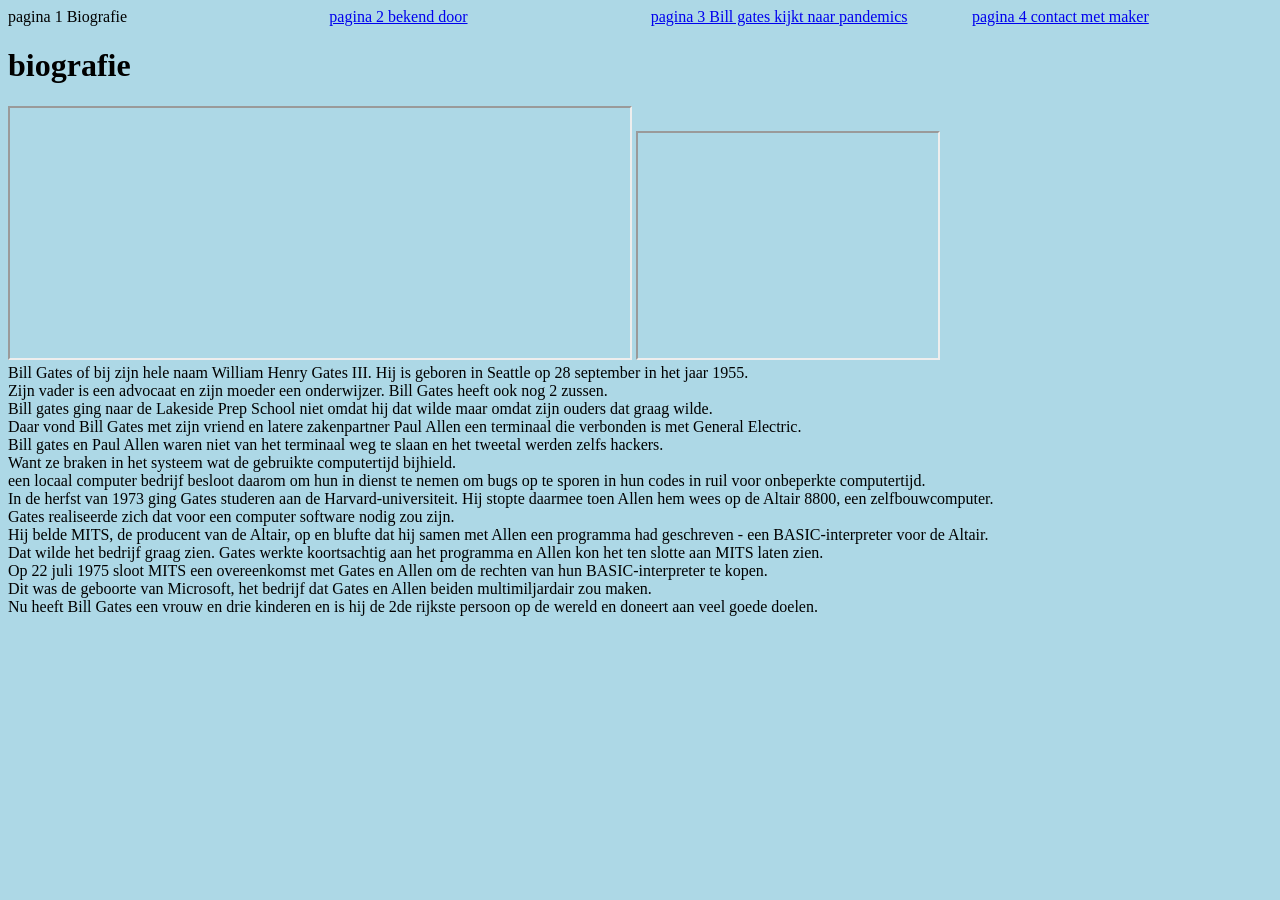
<file: index.html>
<!DOCTYPE html>
<html>
  <head>
    <title>Bill Gates</title>
    <link rel="stylesheet" href="style.css">
  </head>
  <body>
 
      <div class="flex-container">
        <div style="flex-basis: 300px">pagina 1 Biografie</div>
        <div style="flex-basis: 300px"><a href="pagina2.html">pagina 2 bekend door</a></div>
        <div style="flex-basis: 300px"><a href="pagina3.html">pagina 3 Bill gates kijkt naar pandemics</a></div>
        <div style="flex-basis: 300px"><a href="pagina4.html">pagina 4 contact met maker</a></div>
      </div>

    <h1>biografie</h1>
      <p>
        <iframe src="https://images.successstory.com/adminimg/image_uploads/content_images/gates1_1461232296.jpg" width="620" height="250" allowfullscreen="" aria-hidden="false" tabindex="0"></iframe>
        <iframe src="https://www.google.com/maps/embed?pb=!1m18!1m12!1m3!1d172139.4161662446!2d-122.48214752341369!3d47.61294318323425!2m3!1f0!2f0!3f0!3m2!1i1024!2i768!4f13.1!3m3!1m2!1s0x5490102c93e83355%3A0x102565466944d59a!2sSeattle%2C%20Washington%2C%20Verenigde%20Staten!5e0!3m2!1snl!2snl!4v1600848785408!5m2!1snl!2snl" width="300" height="225" allowfullscreen="" aria-hidden="false" tabindex="0"></iframe><br>
        Bill Gates of bij zijn hele naam William Henry Gates III. Hij is geboren in Seattle op 28 september in het jaar 1955.<br>
        Zijn vader is een advocaat en zijn moeder een onderwijzer. Bill Gates heeft ook nog 2 zussen.<br>
        Bill gates ging naar de Lakeside Prep School niet omdat hij dat wilde maar omdat zijn ouders dat graag wilde.<br>
        Daar vond Bill Gates met zijn vriend en latere zakenpartner Paul Allen een terminaal die verbonden is met General Electric.<br>
        Bill gates en Paul Allen waren niet van het terminaal weg te slaan en het tweetal werden zelfs hackers.<br>
        Want ze braken in het systeem wat de gebruikte computertijd bijhield.<br>
        een locaal computer bedrijf besloot daarom om hun in dienst te nemen om bugs op te sporen in hun codes in ruil voor onbeperkte computertijd.<br>
        In de herfst van 1973 ging Gates studeren aan de Harvard-universiteit. Hij stopte daarmee toen Allen hem wees op de Altair 8800, een zelfbouwcomputer.<br>
        Gates realiseerde zich dat voor een computer software nodig zou zijn.<br>
        Hij belde MITS, de producent van de Altair, op en blufte dat hij samen met Allen een programma had geschreven - een BASIC-interpreter voor de Altair.<br>
        Dat wilde het bedrijf graag zien. Gates werkte koortsachtig aan het programma en Allen kon het ten slotte aan MITS laten zien.<br>
        Op 22 juli 1975 sloot MITS een overeenkomst met Gates en Allen om de rechten van hun BASIC-interpreter te kopen.<br>
        Dit was de geboorte van Microsoft, het bedrijf dat Gates en Allen beiden multimiljardair zou maken.<br>
        Nu heeft Bill Gates een vrouw en drie kinderen en is hij de 2de rijkste persoon op de wereld en doneert aan veel goede doelen.<br>
      </p>
  </body>
</html>
</file>
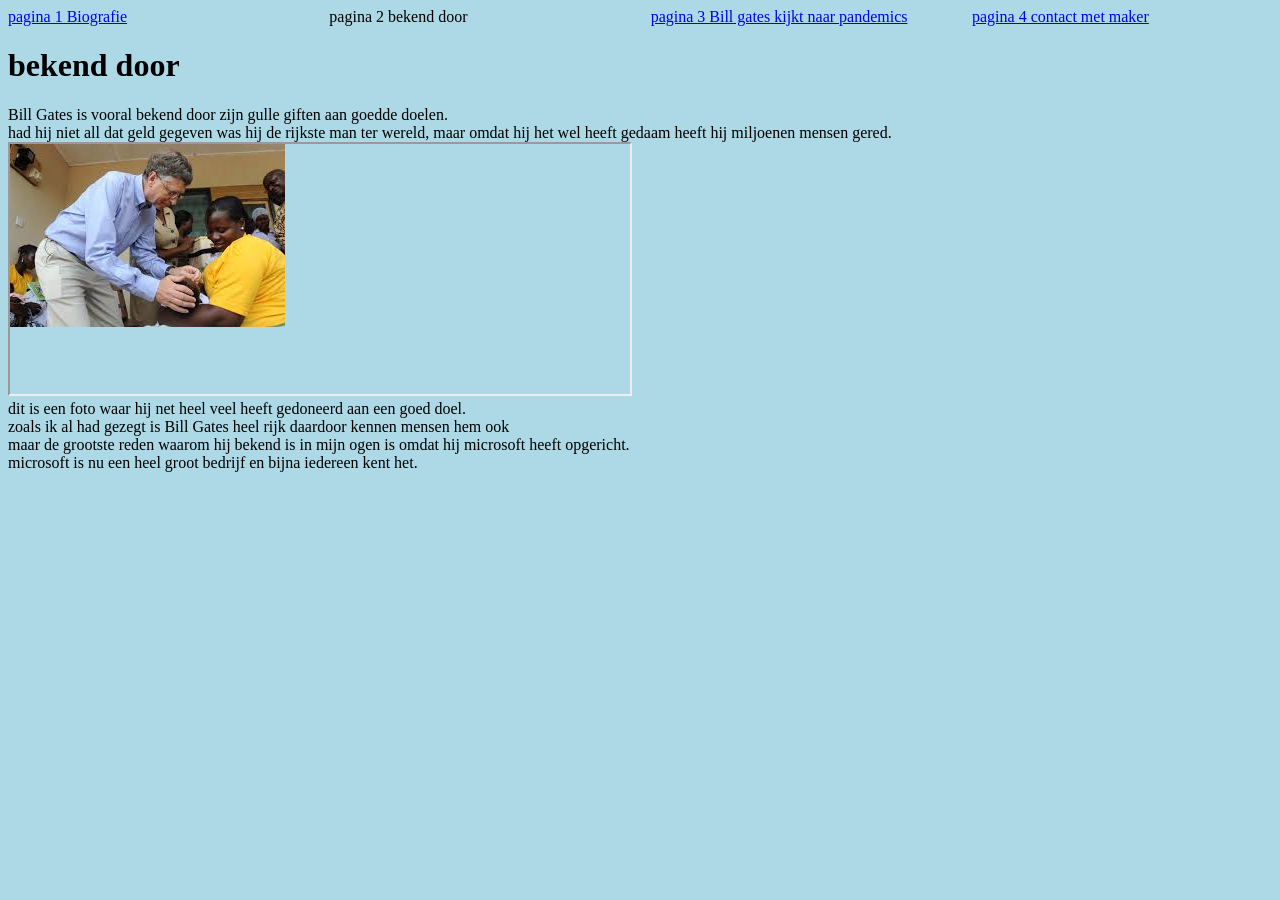
<file: index2.html>
<!DOCTYPE html>
<html>
  <head>
    <title>pagina2.html</title>
    <link rel="stylesheet" href="style.css">
  </head>
  <body>

      <div class="flex-container">
        <div style="flex-basis: 300px"><a href="index.html">pagina 1 Biografie</a></div>
        <div style="flex-basis: 300px">pagina 2 bekend door</div>
        <div style="flex-basis: 300px"><a href="pagina3.html">pagina 3 Bill gates kijkt naar pandemics</a></div>
        <div style="flex-basis: 300px"><a href="pagina4.html">pagina 4 contact met maker</a></div>
      </div>

    <h1>
      bekend door
    </h1>
      <p>
        Bill Gates is vooral bekend door zijn gulle giften aan goedde doelen.<br>
        had hij niet all dat geld gegeven was hij de rijkste man ter wereld, maar omdat hij het wel heeft gedaam heeft hij miljoenen mensen gered.<br>
        <iframe src="[data-uri]" width="620" height="250" allowfullscreen="" aria-hidden="false" tabindex="0"></iframe><br>
        dit is een foto waar hij net heel veel heeft gedoneerd aan een goed doel.<br>
        zoals ik al had gezegt is Bill Gates heel rijk daardoor kennen mensen hem ook<br>
        maar de grootste reden waarom hij bekend is in mijn ogen is omdat hij microsoft heeft opgericht.<br>
        microsoft is nu een heel groot bedrijf en bijna iedereen kent het.<br>
      </p>
  </body>
</html>
</file>
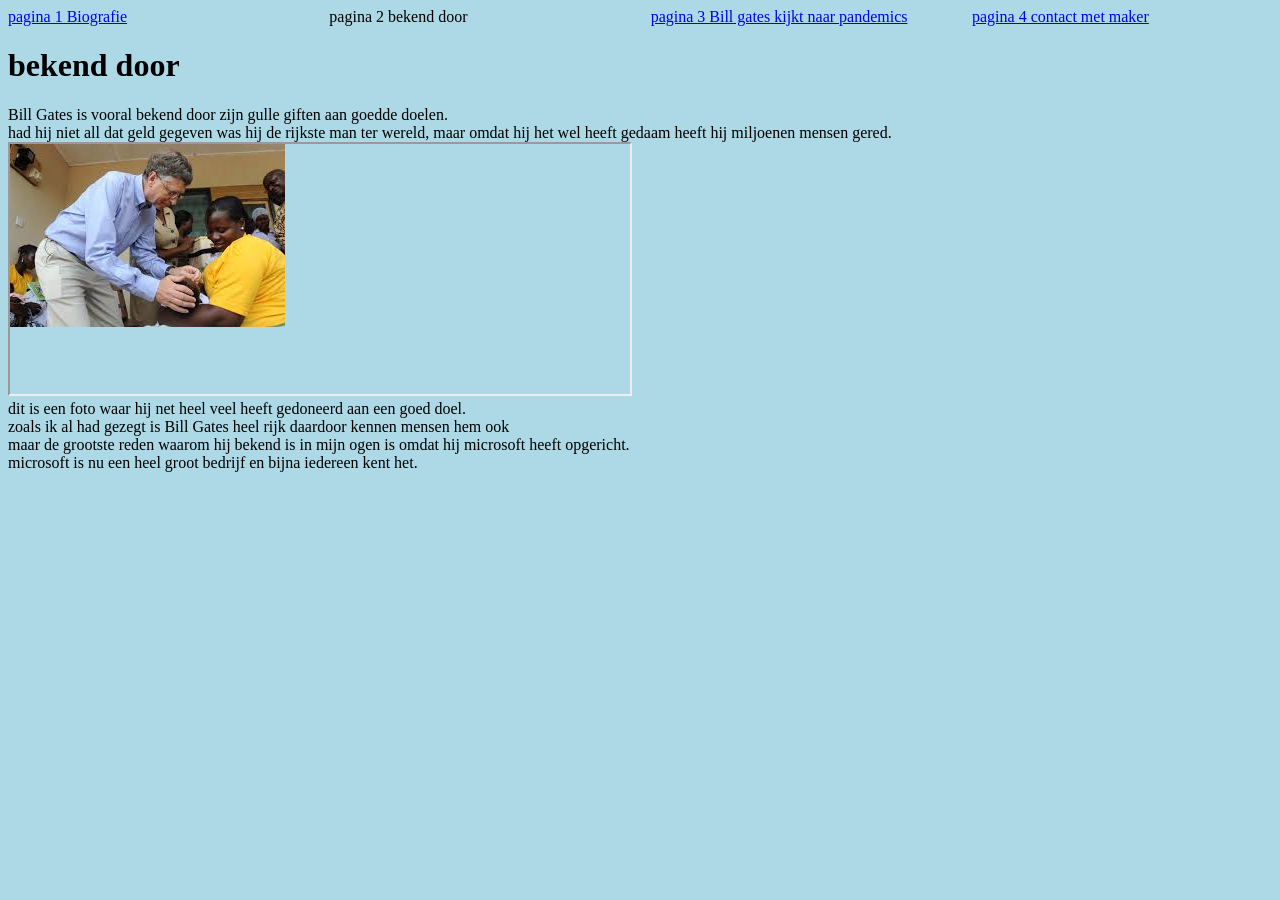
<file: pagina2.html>
<!DOCTYPE html>
<html>
  <head>
    <title>bekend door</title>
    <link rel="stylesheet" href="style.css">
  </head>
  <body>

      <div class="flex-container">
        <div style="flex-basis: 300px"><a href="index.html">pagina 1 Biografie</a></div>
        <div style="flex-basis: 300px">pagina 2 bekend door</div>
        <div style="flex-basis: 300px"><a href="pagina3.html">pagina 3 Bill gates kijkt naar pandemics</a></div>
        <div style="flex-basis: 300px"><a href="pagina4.html">pagina 4 contact met maker</a></div>
      </div>

    <h1>
      bekend door
    </h1>
      <p>
        Bill Gates is vooral bekend door zijn gulle giften aan goedde doelen.<br>
        had hij niet all dat geld gegeven was hij de rijkste man ter wereld, maar omdat hij het wel heeft gedaam heeft hij miljoenen mensen gered.<br>
        <iframe src="[data-uri]" width="620" height="250" allowfullscreen="" aria-hidden="false" tabindex="0"></iframe><br>
        dit is een foto waar hij net heel veel heeft gedoneerd aan een goed doel.<br>
        zoals ik al had gezegt is Bill Gates heel rijk daardoor kennen mensen hem ook<br>
        maar de grootste reden waarom hij bekend is in mijn ogen is omdat hij microsoft heeft opgericht.<br>
        microsoft is nu een heel groot bedrijf en bijna iedereen kent het.<br>
      </p>
  </body>
</html>
</file>
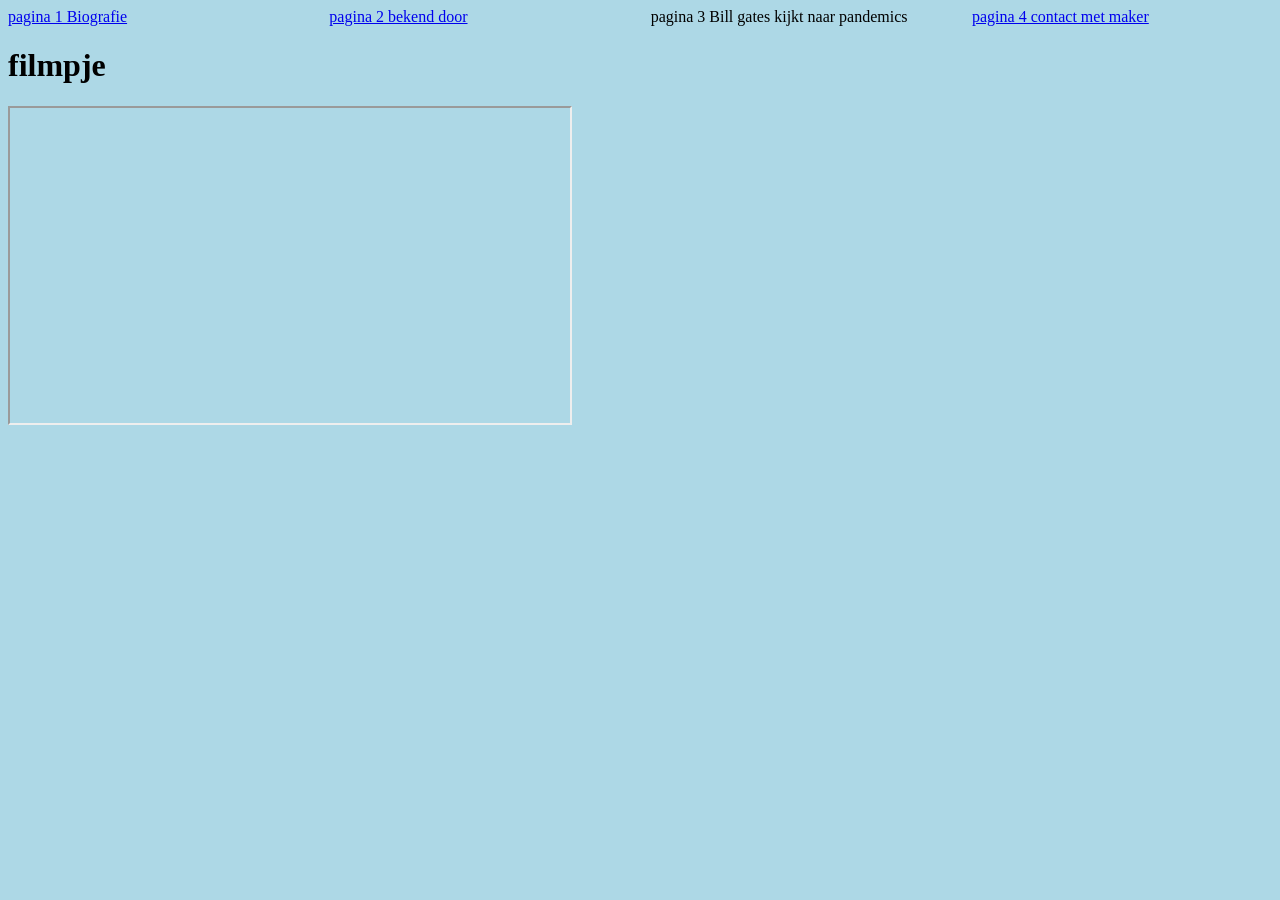
<file: pagina3.html>
<!DOCTYPE html>
<html>
  <head>
    <title>Bill Gates kijkt naar pandamics</title>
    <link rel="stylesheet" href="style.css">
  </head>
  <body>

      <div class="flex-container">
        <div style="flex-basis: 300px"><a href="index.html">pagina 1 Biografie</a></div>
        <div style="flex-basis: 300px"><a href="pagina2.html">pagina 2 bekend door</a></div>
        <div style="flex-basis: 300px">pagina 3 Bill gates kijkt naar pandemics</div>
        <div style="flex-basis: 300px"><a href="pagina4.html">pagina 4 contact met maker</a></div>
      </div>

    <h1>
      filmpje
    </h1>
    <p>
      <iframe width="560" height="315" src="https://www.youtube.com/embed/6Af6b_wyiwI"  allow="accelerometer; autoplay; clipboard-write; encrypted-media; gyroscope; picture-in-picture" allowfullscreen></iframe><br>
    </p>
  </body>
</html>
</file>
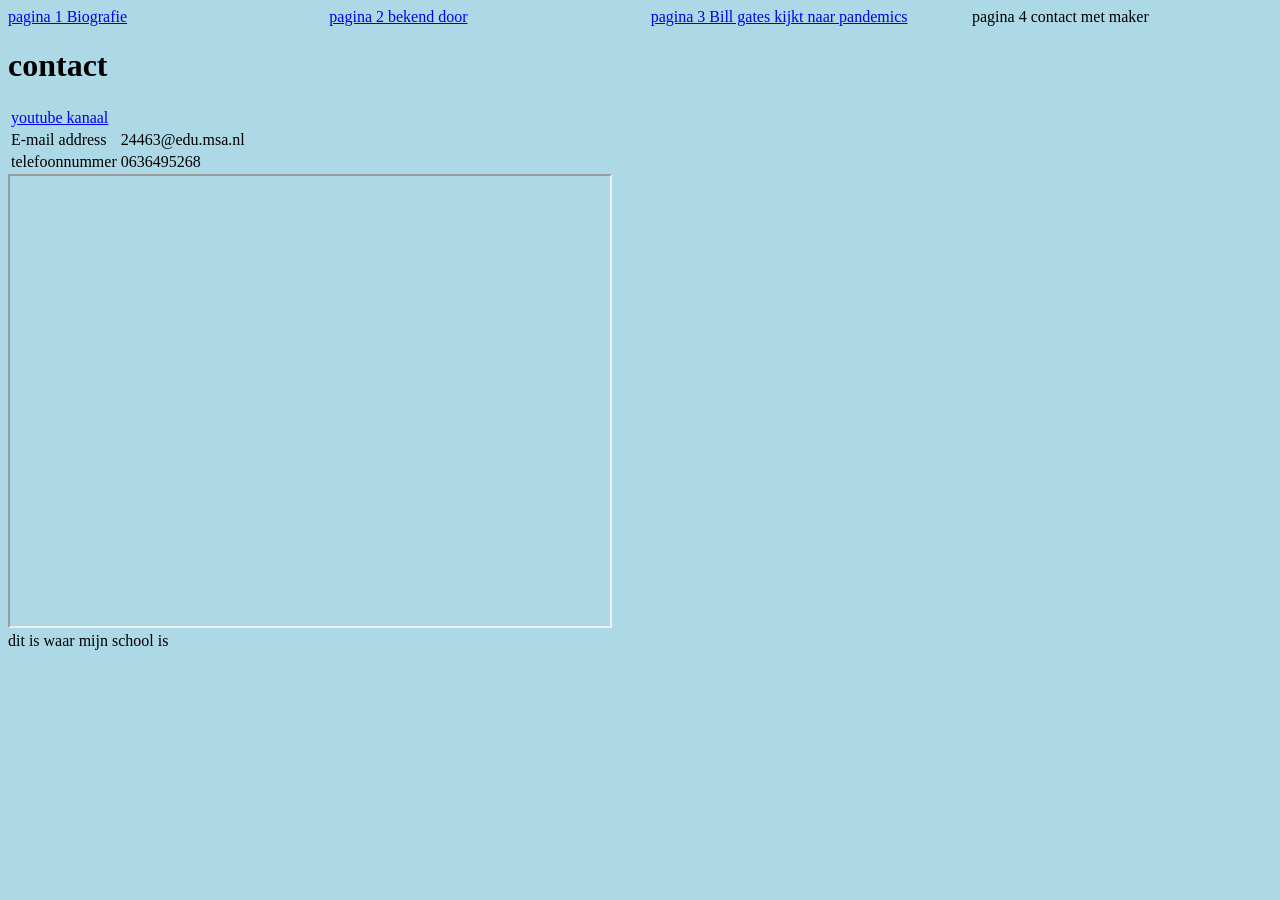
<file: pagina4.html>
<!DOCTYPE html>
<html>
  <head>
    <title>contact met maker</title>
    <link rel="stylesheet" href="style.css">
  </head>
  <body>

      <div class="flex-container">
        <div style="flex-basis: 300px"><a href="index.html">pagina 1 Biografie</a></div>
        <div style="flex-basis: 300px"><a href="pagina2.html">pagina 2 bekend door</a></div>
        <div style="flex-basis: 300px"><a href="pagina3.html">pagina 3 Bill gates kijkt naar pandemics</a></div>
        <div style="flex-basis: 300px">pagina 4 contact met maker</div>
      </div>

    <h1>
      contact
    </h1>
      <table>
        <tr>
          <td>
            <a href="https://www.youtube.com/bjdr8">youtube kanaal</a>
          </td>
        </tr>
        <tr>
          <td>
            E-mail address
          </td>
          <td>
            24463@edu.msa.nl
          </td>
        </tr>
        <tr>
          <td>
            telefoonnummer
          </td>
          <td>
            0636495268
          </td>
        </tr>
      </table>
      <iframe src="https://www.google.com/maps/embed?pb=!1m18!1m12!1m3!1d2436.4885229950482!2d4.917972421056375!3d52.36156132112405!2m3!1f0!2f0!3f0!3m2!1i1024!2i768!4f13.1!3m3!1m2!1s0x47c609711f21356f%3A0x4698c2612bcb276b!2sMetis%20Montessori%20Lyceum!5e0!3m2!1snl!2snl!4v1606420701210!5m2!1snl!2snl" width="600" height="450" allowfullscreen="" aria-hidden="false" tabindex="0"></iframe><br>
      dit is waar mijn school is
  </body>
</html>
</file>
<file: style.css>
body{background-color: lightblue}
h2{color: gray}

.flex-container {
  display: flex;
  flex-direction: row;
  justify-content: space-between;
  border: blue;
}

.flex-container{background-color: }

table {
  border:"1px"
}
</file>
